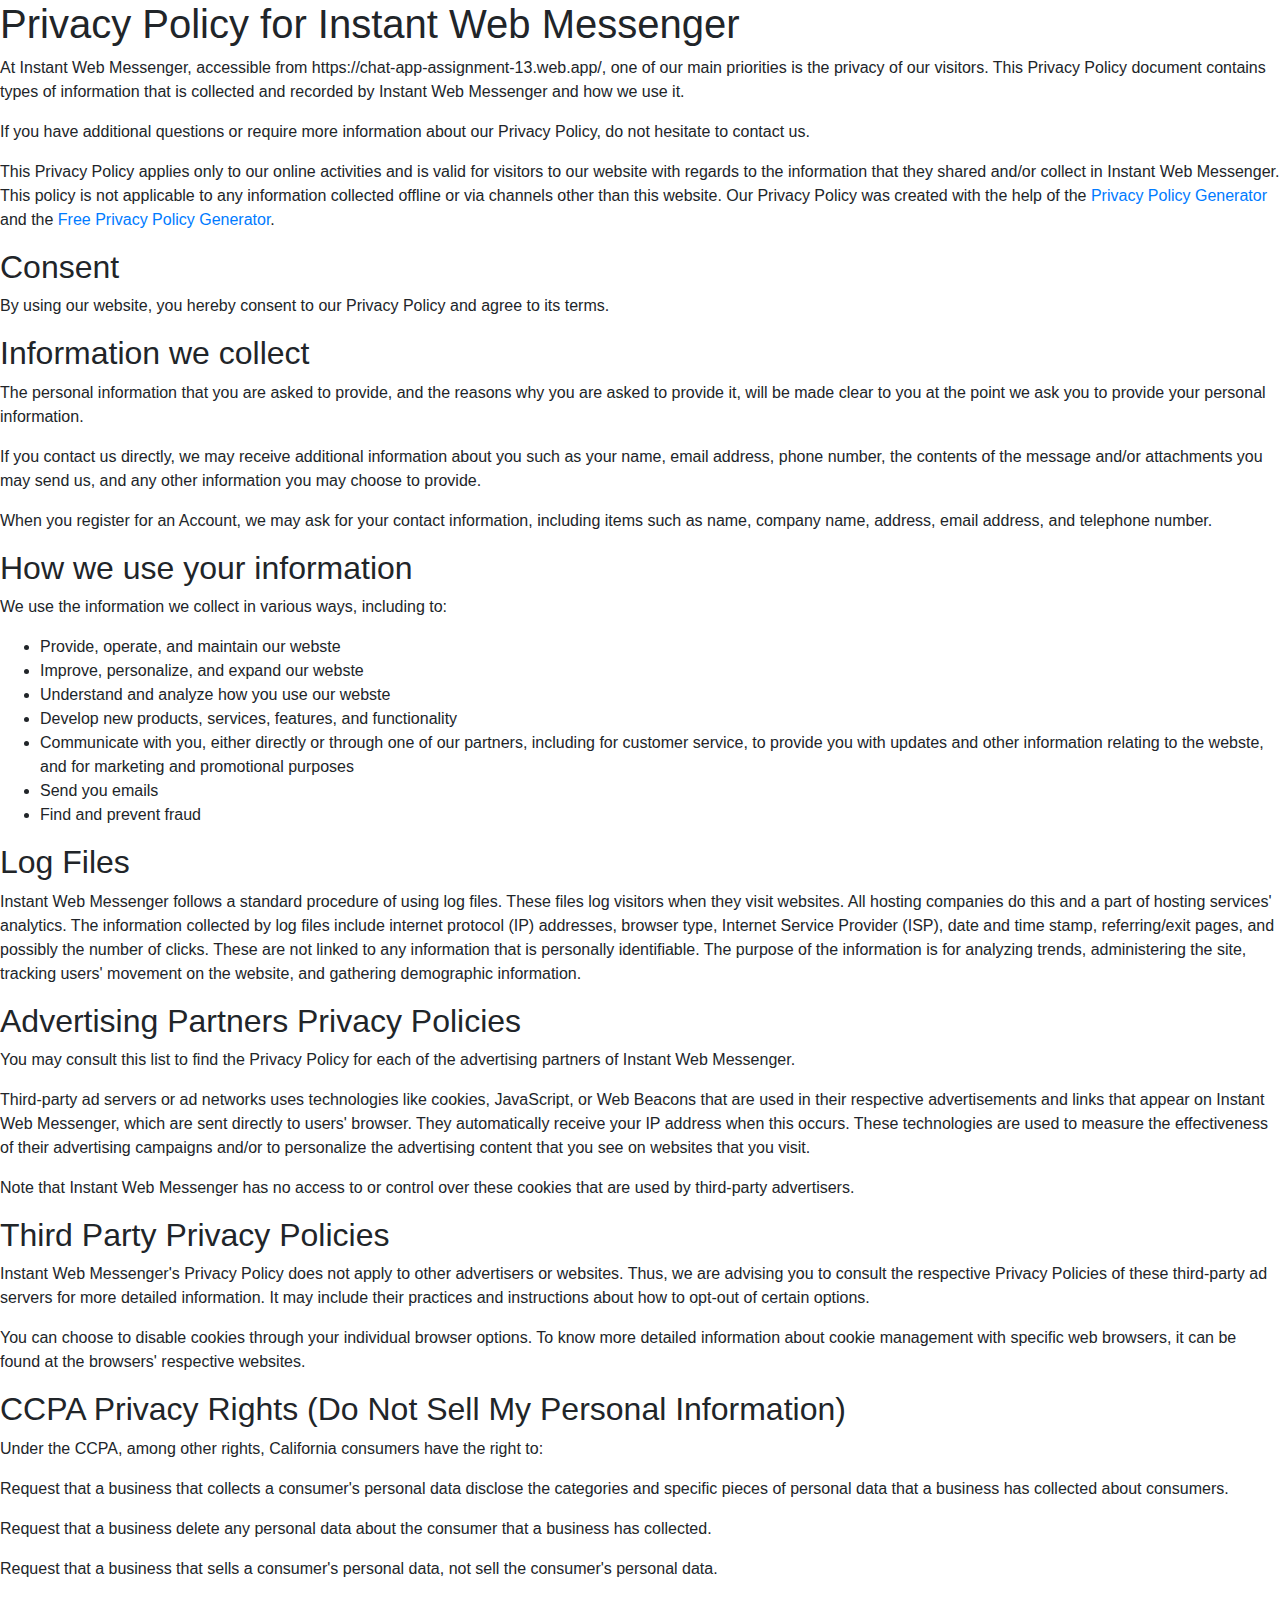
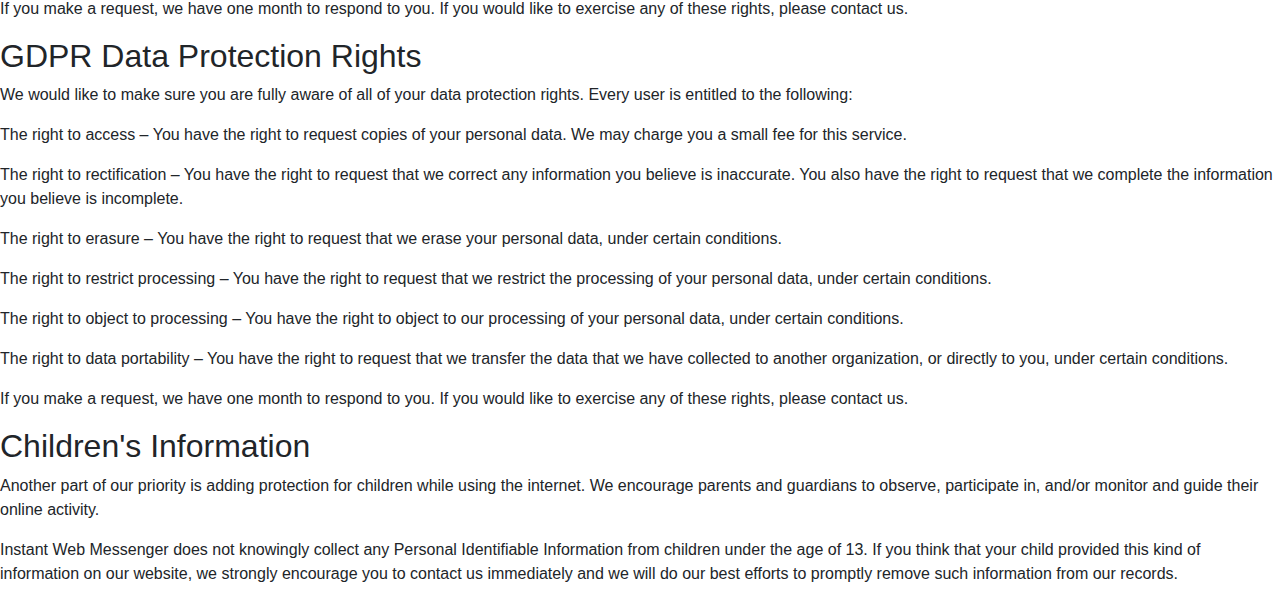
<file: privacy-policy.html>
<!-- 
Name: Muhammad Daniyal 
Roll No: WM5912
Assignment No: ChatApp with Firebase
-->


<!doctype html>
<html lang="en">
  <head>
    <!-- Required meta tags -->
    <meta charset="utf-8">
    <meta name="viewport" content="width=device-width, initial-scale=1, shrink-to-fit=no">

    <!-- Bootstrap CSS -->
    <link rel="stylesheet" href="style.css">
    <link rel="stylesheet" href="bootstrap.min.css">
    <link rel="shortcut icon" href="images/favicon.svg">
    <link href="https://fonts.googleapis.com/css2?family=Ubuntu:wght@700&display=swap" rel="stylesheet">
    <title>Instant Web Messenger</title>

  </head>
  <body>

  
    <h1>Privacy Policy for Instant Web Messenger</h1>

    <p>At Instant Web Messenger, accessible from https://chat-app-assignment-13.web.app/, one of our main priorities is the privacy of our visitors. This Privacy Policy document contains types of information that is collected and recorded by Instant Web Messenger and how we use it.</p>
    
    <p>If you have additional questions or require more information about our Privacy Policy, do not hesitate to contact us.</p>
    
    <p>This Privacy Policy applies only to our online activities and is valid for visitors to our website with regards to the information that they shared and/or collect in Instant Web Messenger. This policy is not applicable to any information collected offline or via channels other than this website. Our Privacy Policy was created with the help of the <a href="https://www.privacypolicygenerator.info">Privacy Policy Generator</a> and the <a href="https://www.privacypolicyonline.com/privacy-policy-generator/">Free Privacy Policy Generator</a>.</p>
    
    <h2>Consent</h2>
    
    <p>By using our website, you hereby consent to our Privacy Policy and agree to its terms.</p>
    
    <h2>Information we collect</h2>
    
    <p>The personal information that you are asked to provide, and the reasons why you are asked to provide it, will be made clear to you at the point we ask you to provide your personal information.</p>
    <p>If you contact us directly, we may receive additional information about you such as your name, email address, phone number, the contents of the message and/or attachments you may send us, and any other information you may choose to provide.</p>
    <p>When you register for an Account, we may ask for your contact information, including items such as name, company name, address, email address, and telephone number.</p>
    
    <h2>How we use your information</h2>
    
    <p>We use the information we collect in various ways, including to:</p>
    
    <ul>
    <li>Provide, operate, and maintain our webste</li>
    <li>Improve, personalize, and expand our webste</li>
    <li>Understand and analyze how you use our webste</li>
    <li>Develop new products, services, features, and functionality</li>
    <li>Communicate with you, either directly or through one of our partners, including for customer service, to provide you with updates and other information relating to the webste, and for marketing and promotional purposes</li>
    <li>Send you emails</li>
    <li>Find and prevent fraud</li>
    </ul>
    
    <h2>Log Files</h2>
    
    <p>Instant Web Messenger follows a standard procedure of using log files. These files log visitors when they visit websites. All hosting companies do this and a part of hosting services' analytics. The information collected by log files include internet protocol (IP) addresses, browser type, Internet Service Provider (ISP), date and time stamp, referring/exit pages, and possibly the number of clicks. These are not linked to any information that is personally identifiable. The purpose of the information is for analyzing trends, administering the site, tracking users' movement on the website, and gathering demographic information.</p>
    
    
    
    
    <h2>Advertising Partners Privacy Policies</h2>
    
    <P>You may consult this list to find the Privacy Policy for each of the advertising partners of Instant Web Messenger.</p>
    
    <p>Third-party ad servers or ad networks uses technologies like cookies, JavaScript, or Web Beacons that are used in their respective advertisements and links that appear on Instant Web Messenger, which are sent directly to users' browser. They automatically receive your IP address when this occurs. These technologies are used to measure the effectiveness of their advertising campaigns and/or to personalize the advertising content that you see on websites that you visit.</p>
    
    <p>Note that Instant Web Messenger has no access to or control over these cookies that are used by third-party advertisers.</p>
    
    <h2>Third Party Privacy Policies</h2>
    
    <p>Instant Web Messenger's Privacy Policy does not apply to other advertisers or websites. Thus, we are advising you to consult the respective Privacy Policies of these third-party ad servers for more detailed information. It may include their practices and instructions about how to opt-out of certain options. </p>
    
    <p>You can choose to disable cookies through your individual browser options. To know more detailed information about cookie management with specific web browsers, it can be found at the browsers' respective websites.</p>
    
    <h2>CCPA Privacy Rights (Do Not Sell My Personal Information)</h2>
    
    <p>Under the CCPA, among other rights, California consumers have the right to:</p>
    <p>Request that a business that collects a consumer's personal data disclose the categories and specific pieces of personal data that a business has collected about consumers.</p>
    <p>Request that a business delete any personal data about the consumer that a business has collected.</p>
    <p>Request that a business that sells a consumer's personal data, not sell the consumer's personal data.</p>
    <p>If you make a request, we have one month to respond to you. If you would like to exercise any of these rights, please contact us.</p>
    
    <h2>GDPR Data Protection Rights</h2>
    
    <p>We would like to make sure you are fully aware of all of your data protection rights. Every user is entitled to the following:</p>
    <p>The right to access – You have the right to request copies of your personal data. We may charge you a small fee for this service.</p>
    <p>The right to rectification – You have the right to request that we correct any information you believe is inaccurate. You also have the right to request that we complete the information you believe is incomplete.</p>
    <p>The right to erasure – You have the right to request that we erase your personal data, under certain conditions.</p>
    <p>The right to restrict processing – You have the right to request that we restrict the processing of your personal data, under certain conditions.</p>
    <p>The right to object to processing – You have the right to object to our processing of your personal data, under certain conditions.</p>
    <p>The right to data portability – You have the right to request that we transfer the data that we have collected to another organization, or directly to you, under certain conditions.</p>
    <p>If you make a request, we have one month to respond to you. If you would like to exercise any of these rights, please contact us.</p>
    
    <h2>Children's Information</h2>
    
    <p>Another part of our priority is adding protection for children while using the internet. We encourage parents and guardians to observe, participate in, and/or monitor and guide their online activity.</p>
    
    <p>Instant Web Messenger does not knowingly collect any Personal Identifiable Information from children under the age of 13. If you think that your child provided this kind of information on our website, we strongly encourage you to contact us immediately and we will do our best efforts to promptly remove such information from our records.</p>


  </body>
  
    <script src="https://code.jquery.com/jquery-3.5.1.slim.min.js" integrity="sha384-DfXdz2htPH0lsSSs5nCTpuj/zy4C+OGpamoFVy38MVBnE+IbbVYUew+OrCXaRkfj" crossorigin="anonymous"></script>
    <script src="https://cdn.jsdelivr.net/npm/popper.js@1.16.1/dist/umd/popper.min.js" integrity="sha384-9/reFTGAW83EW2RDu2S0VKaIzap3H66lZH81PoYlFhbGU+6BZp6G7niu735Sk7lN" crossorigin="anonymous"></script>
    <script src="https://stackpath.bootstrapcdn.com/bootstrap/4.5.2/js/bootstrap.min.js" integrity="sha384-B4gt1jrGC7Jh4AgTPSdUtOBvfO8shuf57BaghqFfPlYxofvL8/KUEfYiJOMMV+rV" crossorigin="anonymous"></script>
    </body>

  <script src="app.js"></script>
  <script src="Sweet Alert/sweetalert2@9.js"></script>
</html>
</file>
<file: style.css>
@font-face {
    font-family: Ubuntu;
    src: url('./Fonts/ubuntu-bold.ttf'); 
}
@font-face {
  font-family: p-r;
  src: url('./Fonts/Poppins-Regular.ttf'); 
}

/* =============== Index Html =============== */
#body{
  background: linear-gradient(to right, rgb(113, 124, 228),rgb(58, 77, 248),rgb(113, 124, 228)); 
  text-align: center !important;
}
#heading{
  font-size: 60px;
  text-transform: uppercase;
  font-family: Ubuntu;
  color: white;
  text-shadow:1.5px 1.5px 3px black;
  background: linear-gradient(to right, rgb(113, 124, 228),rgb(58, 77, 248),rgb(113, 124, 228)); 
  padding-top: 10px;
  cursor: text;
  
}
#heading>span{
  font-size: 58px;
}

#email-auth,#pass-auth, #email-log,#pass-log{
text-align: center !important;
border-radius: 25px !important;
height: 48px;
width: 345px;
box-shadow: 3px 3px 5px solid gray;
font-size: 20px;
border: 1.5px solid black;
margin-top: 5px;
margin: auto;

}
#email-auth:hover,#pass-auth:hover, #email-log:hover,#pass-log:hover{
box-shadow: 1px 1px 10px solid rgb(77, 62, 62) !important;
}

#input:focus,#pass-auth:focus{
box-shadow: 0px 0px 10px solid whitesmoke !important;
}

#pass-auth,#pass-log{
  -webkit-text-security: disc;
} 

#btn{
border: 1.5px solid black;
margin-top: 1px;
text-align: center;
border-radius: 30px;
height: 45px;
width: 340px;
background-color: white;
box-shadow: 3px 3px 5px solid gray;
font-size: 20px;
font-family: Ubuntu;
}

#btn:hover{
box-shadow: 10px 10px 10px solid rgb(180, 180, 180) !important;
}

#btn-fb{
  border: 1.5px solid black;
margin-top: 20px;
text-align: center;
border-radius: 30px;
height: 45px;
width: 340px;
background-color: white;
box-shadow: 3px 3px 5px solid gray;
font-size: 20px;
font-family: Ubuntu;

}

#AdminLogin{
padding-top: 7px;
color: white; 
font-family: Ubuntu;
font-size: 20px;
text-shadow:1px 1px 3px black;

}

#login{
border: 2px solid white;
border-radius: 20px;
box-shadow: 1px 1px 10px black;
}



@media only screen and (max-width: 800px) {

#body{
  overflow-x: none !important;
}
  #heading{
    padding-top: 0px !important;
    font-size: 50px !important;

  }
   
  #heading>span{
    font-size: 46px ;
  }

  #email-auth,#pass-auth, #email-log,#pass-log{
    margin-top: -5px !important;
    font-size: 18px;
    border-radius: 25px;
  }
  #btn{
    margin-top: -8px !important;
  }
  #btn-fb{
    margin-top: 15px !important;

  }

  #email-auth,#pass-auth,#btn,#btn-fb,#email-log,#pass-log{
width: 100%;
  }

  #login{
    width: 95%;
  }
  #AdminLogin{
    padding-top: 15px;
  }
  }

  




/* MAIN.HTML */

#h1{
  text-transform: capitalize !important;
  font-family: Ubuntu;
  text-align: center;
  color: white;
  text-shadow:1px 1px 3px black;
  background: linear-gradient(to right, rgb(113, 124, 228),rgb(71, 89, 252),rgb(113, 124, 228)); 
  height: 70px;
  border-bottom: 1px solid black;

  padding-top: 10px;
}

#avatar{
  height: 40px;
  border-radius: 20px;
  border: 2px solid white;
  position: relative;
  right: 18px;
  top: -62px;
  cursor: pointer;
}
#avatar:hover{
  height: 46px;
  border-radius: 25px;
  right: 15px;
  top: -65px;
  box-shadow: 0px 0px 15px white;
}


@media only screen and (max-width: 600px) {
#h1{
    font-size: 27px !important;
    height: 55px !important;
}
#avatar{
  visibility: hidden;
}
}


#avatar1{
  height: 45px;
  border-radius: 25px;
  box-shadow:0px 0px 3px rgb(0, 0, 0);
  margin-top: 7px;
  cursor: pointer;
}
#avatar1:hover{
  box-shadow:0px 0px 10px black;
  height: 52px;
  border-radius: 25px;
  margin-top: 5px;
}
#gd{
  border-radius: 20px;
  height: 10px;
  margin-top: 40px;
  margin-left: -7px;  
  width: 10px;
}
#gd:hover{
  border-radius: 20px;
  height: 15px;
  margin-top: 40px;
  margin-left: -7px;  
  width: 15px;
  cursor: pointer;

}

#username{
 font-size: 18px;
  margin-top: 16px !important ;
  margin-left: 10px !important ;
  font-family: p-r;
  text-transform: capitalize;
  text-shadow:1px 1px 3px black;
}
#username:hover{
 font-size: 22px;
 cursor: pointer;
 margin-top: 13px !important ;

}
#dots{
  height: 30px;
  margin-top: 11px;
  margin-right:-12px;
  cursor: pointer;
}
#dots:hover{
  height: 37px ;
  margin-right:-15px;
  margin-top: 9px;

}


#border{
  border-left: 1px solid black;
  border-right: 1px solid black;
  background-color: #fafafa;
  height: 500px;
  box-shadow:0px 0px 10px grey;
  /* overflow-y: scroll; */
  overflow-y: auto;

}

#text{
  border: 1px solid black;
  background: rgb(113, 124, 228); 
  color: white;
  height: 60px;
  box-shadow:0px 0px 10px grey;
  /* border-top-left-radius: 2px; */
  /* border-top-right-radius: 2px; */
}
#txt{
  border: 1px solid black;
  /* background-color: rgb(223, 223, 223); */
  background: rgb(113, 124, 228); 
  color: white;
  height: 60px;
  box-shadow:0px 0px 10px grey;
  /* border-bottom-left-radius: 15px;
  border-bottom-right-radius: 15px; */

}

#text-msg{
border-radius: 29px !important;
height: 45px;
width: 70%;
font-size: 18px;
margin-top: 6px;
cursor: text;
background-color: #ffffff;
font-family: p-r;
text-align: left; 
text-indent: 42px;
}
#text-msg:hover{
border: 1.5px solid rgb(146, 146, 146);
}
#text-msg:focus{
border: 1.5px solid blue;
text-align: left; 
}

#send_Message,#image-attach,#attach,#camera{
margin-top: 3px;
cursor: pointer;
border: 1.5px solid rgb(182, 182, 182);
height: 50px;
border-radius: 25px !important;
margin-right: 10px;
background-color: white;

}
#send_Message:hover,#image-attach:hover,#attach:hover,#camera:hover{
box-shadow:1px 1px 10px black;
height: 55px;
margin-right: 6px;
margin-top: 2px;
}
#emoji{
position: absolute;
left: 19px;
height: 40px;
margin-top: 8px;
border-radius: 25px !important;
cursor: pointer;
}
#emoji:hover{
box-shadow:1px 1px 10px black;
height: 52px;
margin-top: 3px;
left: 15px;
}
.doubletick{
position: absolute;
margin-left: 115px;
margin-top: 22px;
height: 14px;
}

ul>span{
margin-left:-40px ;
text-indent: 15px;
list-style: none;
border-radius: 25px;
display: inline-block;
/* width: 40%; */
padding-right:18%;
/* max-width: 80%; */
color: white;
background-color: rgb(142, 142, 243);
margin-top: 10px;
padding-top: 5px;
height: 40px;
box-shadow: 0px 0px 3px  black;
text-shadow: 0px 0px 1px  black;
}

ul>span:hover{
padding-top: 7px;
font-size: 18px;
height: 45px;
text-shadow:1px 1px 2px  black;
box-shadow: 0px 0px 7px  black;
}

.timeSpan{
padding-top: 20px ;
position: absolute;
font-size: 10px;
text-shadow: 0px 0px 1px  black;
}
.dateSpan{
padding-top: 20px;
position: absolute;
font-size: 10px;
margin-left: 30px; 
text-shadow: 0px 0px 1px  black;
}


.delclass{
position: absolute;
height: 13px ;
margin-left: 96px;
margin-top: 21.5px;
cursor: pointer;
}
.delclass:hover{
margin-top: 16px;
margin-left: 92px;
height: 23px;
}


.am{
  position: absolute;
  left: 9px;
  height: 16px;
  border-radius: 20px;
  border: 0.5px solid rgb(149, 104, 255);
  margin-top: 23px;
  cursor: pointer;
  box-shadow:  0px 0px 1px black;
}
.am:hover{
  height: 23px ;
  left: 7px;
  box-shadow:  0px 0px 4px black;
}



/* Footer */
#foot{
border-top: 1px solid black;
border-bottom: 1px solid black;
height: 30px ;
width: 100%;
background: linear-gradient(to right, rgb(113, 124, 228),rgb(71, 89, 252),rgb(113, 124, 228)); 
position: sticky;
/* bottom: -10px; */
margin-bottom: 0px;
text-shadow: 0px 0px 1px  black;
text-align: center;  
}

#foot>a{
  color: white;
  font-size: 15px;
  font-family: ubuntu;
  text-align: center;
  margin-left: 45px; 
  text-shadow: 0px 0px 4px  black;
}
#foot>a:hover{
  font-size: 16px;
}

#log-out{
  margin-top: 1.5px;
  height: 25px;
  text-shadow: 0px 0px 2px  black;
  margin-right: 7px;
  cursor: pointer;
  border-radius: 18px;
}
#log-out:hover{
  margin-top: 0px;
  box-shadow: 0px 0px 15px white;
  height: 29px;
  margin-right: 5px;

}






@media only screen and (max-width: 600px) {

  #dots{
    height: 30px;
    margin-right:-35px;
  }
  #dots:hover{
    margin-right:-40px;
  }

  #emoji{
    position: absolute;
    left: 11px;
  }
  #emoji:hover{
    left: 8px;
  }

  #text-msg{
    border-radius: 29px !important;
    height: 45px;
    width: 86% !important;
    font-size: 19px;
    margin-left:-8px;
  }
  #image-attach,#attach,#camera{
    visibility: hidden;
  }
  #send_Message{
    margin-right: -7px;
  }
  
  #send_Message:hover{
    margin-top: 2.5px !important;
    border: 1.5px solid rgb(182, 182, 182) !important;
    height: 52px !important;
    border-radius: 25px !important;
    margin-right: -8px;
  }

  ul>span{
    padding-right:50%;
  }


  #foot>a{
    margin-left: 20px; 
    text-shadow: 0px 0px 2px  black;

  } 

  #foot>a:hover{
    font-size: 16px;
    margin-left: 22px; 
  }
}
</file>
